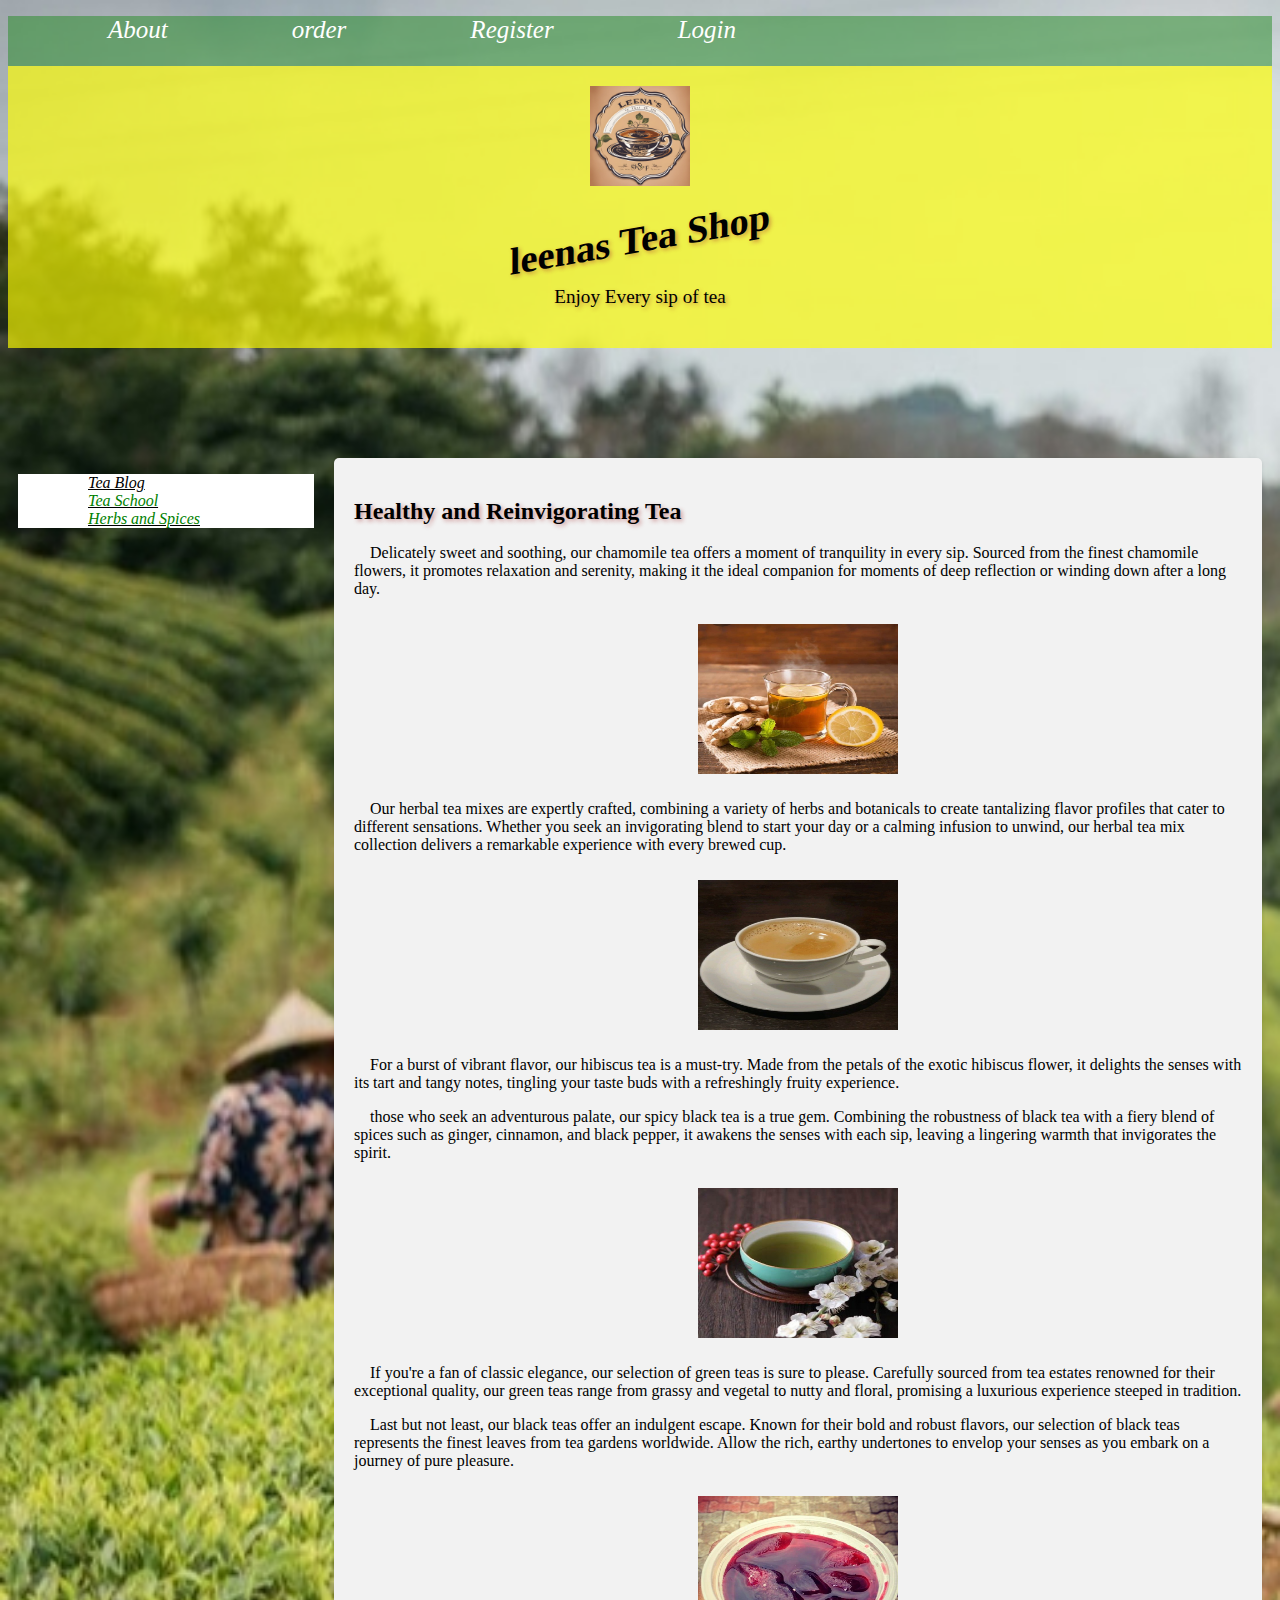
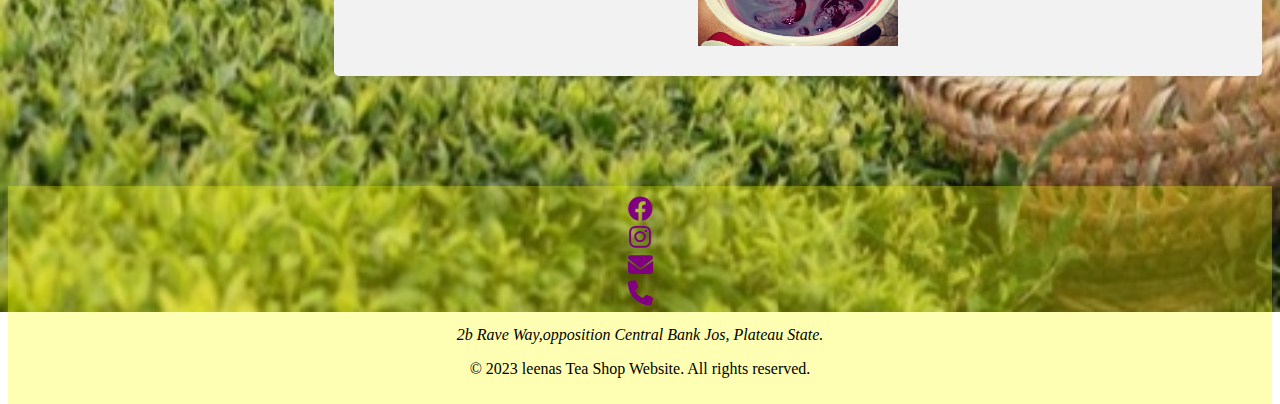
<file: index.html>
<!DOCTYPE html>
<html lang="en">
<html>
 <head>
 <meta charset="utf-8">
 <meta name="keywords:" content="HTML 5, CSS 3, JavaScript, JQuery, AngularJs"/>
 <meta name="description:" content="Dynamic web development">
 <meta name="author" content="Paschalina">
 <meta name="viewport" content="width=device-width, initial-scale=1.0">
 <title> Tea Shop</title>
 <link rel="stylesheet"href="css/main.css"/>
 <link rel="stylesheet" href="../fontawesome-free-6.4.2-web/css/all.css"/>

 <style>
  body{
    background-image: url("images/tea1.jpg");
    background-repeat: no-repeat;
    background-size: cover;
  }


 </style>
</head>
<body>
  
<nav class="topnav">
    <ul>
        <li><a href="pages/about.html">About</a></li>
        <li><a href="pages/order.html">order</a></li>
        <li><a href="pages/register.html">Register</a></li>
        <li><a href="pages/login.html">Login</a></li>
    </ul>
    </nav>
<header class="header">
<img src="images/logo.jpg" alt="logo" class="logo"/>
<h1>leenas Tea Shop</h1>
<p>Enjoy Every sip of tea</p>
        
</header>

 <section class="row">
 <nav class="col-3">
  <ul style="background-color: white; text-decoration: underline;">

    <li><a href="" >Tea Blog</a></li>
     <li><a href="#">Tea School</a></li>
     <li><a href="#">Herbs and Spices</a></li>
      </ul>
     </nav>
  

      <article class="col-9">
        <div class="container">
<h2>Healthy and Reinvigorating Tea</h2>
<p class="indent">Delicately sweet and soothing, our chamomile tea offers a moment of tranquility in every sip. 
  Sourced from the finest chamomile flowers, it promotes relaxation and serenity, making it the ideal 
  companion for moments of deep reflection or winding down after a long day.</p>
  <div class="image-container">
  <img src="images/tea2.jpg" alt="image 2">
  </div>

  <p class="indent"> Our herbal tea mixes are expertly crafted, combining a variety of herbs and botanicals to create 
  tantalizing flavor profiles that cater to different sensations. Whether you seek an invigorating 
  blend to start your day or a calming infusion to unwind, our herbal tea mix collection delivers a 
  remarkable experience with every brewed cup.</p>
  <div class="image-container">
    <img src="images/tea4.jpg" alt="image 4">
    </div>
  

 <p class="indent"> For a burst of vibrant flavor, our hibiscus tea is a must-try. Made from the petals of the exotic hibiscus flower,
  it delights the senses with its tart and tangy notes, tingling your taste buds with a refreshingly fruity experience.</p>
  <p class="indent"> those who seek an adventurous palate, our spicy black tea is a true gem. Combining the robustness of black tea with 
  a fiery blend of spices such as ginger, cinnamon, and black pepper, it awakens the senses with each sip, leaving a lingering 
  warmth that invigorates the spirit. </p>
 
   <div class="image-container">
    <img src="images/tea3.jpg" alt="image 3">
    </div>

  <p class="indent">If you're a fan of classic elegance, our selection of green teas is sure to please. Carefully sourced from tea estates renowned
  for their exceptional quality, our green teas range from grassy and vegetal to nutty and floral, promising a luxurious experience
  steeped in tradition.</p>
 <p class="indent"> Last but not least, our black teas offer an indulgent escape. Known for their bold and robust flavors, our selection of black 
  teas represents the finest leaves from tea gardens worldwide. Allow the rich, earthy undertones to envelop your senses as you
   embark on a journey of pure pleasure.</p>

    <div class="image-container">
    <img src="images/tea5.jpg" alt="image 5">
    </div>
   
  </div>
    <p></p>
    </article>
     </section>
     <section class="row">
      <footer class="col-12 footer">
        
        <a href="#" class="icon"><i class="fa-brands fa-facebook"></i></a><br/>
        <a href="#" class="icon"><i class="fa-brands fa-instagram"></i></a><br/>
        <a href="#" class="icon"><i class="fa-solid fa-envelope"></i></a><br/>
        <a href="#" class="icon"><i class="fa-solid fa-phone"></i> </a><br/><br/>
        
        <Address>2b Rave Way,opposition Central Bank Jos, Plateau State.</Address>
       <p>&copy; 2023 leenas Tea Shop Website. All rights reserved.</p>
      </footer>
    </section>
    </body>
    </html>
</file>
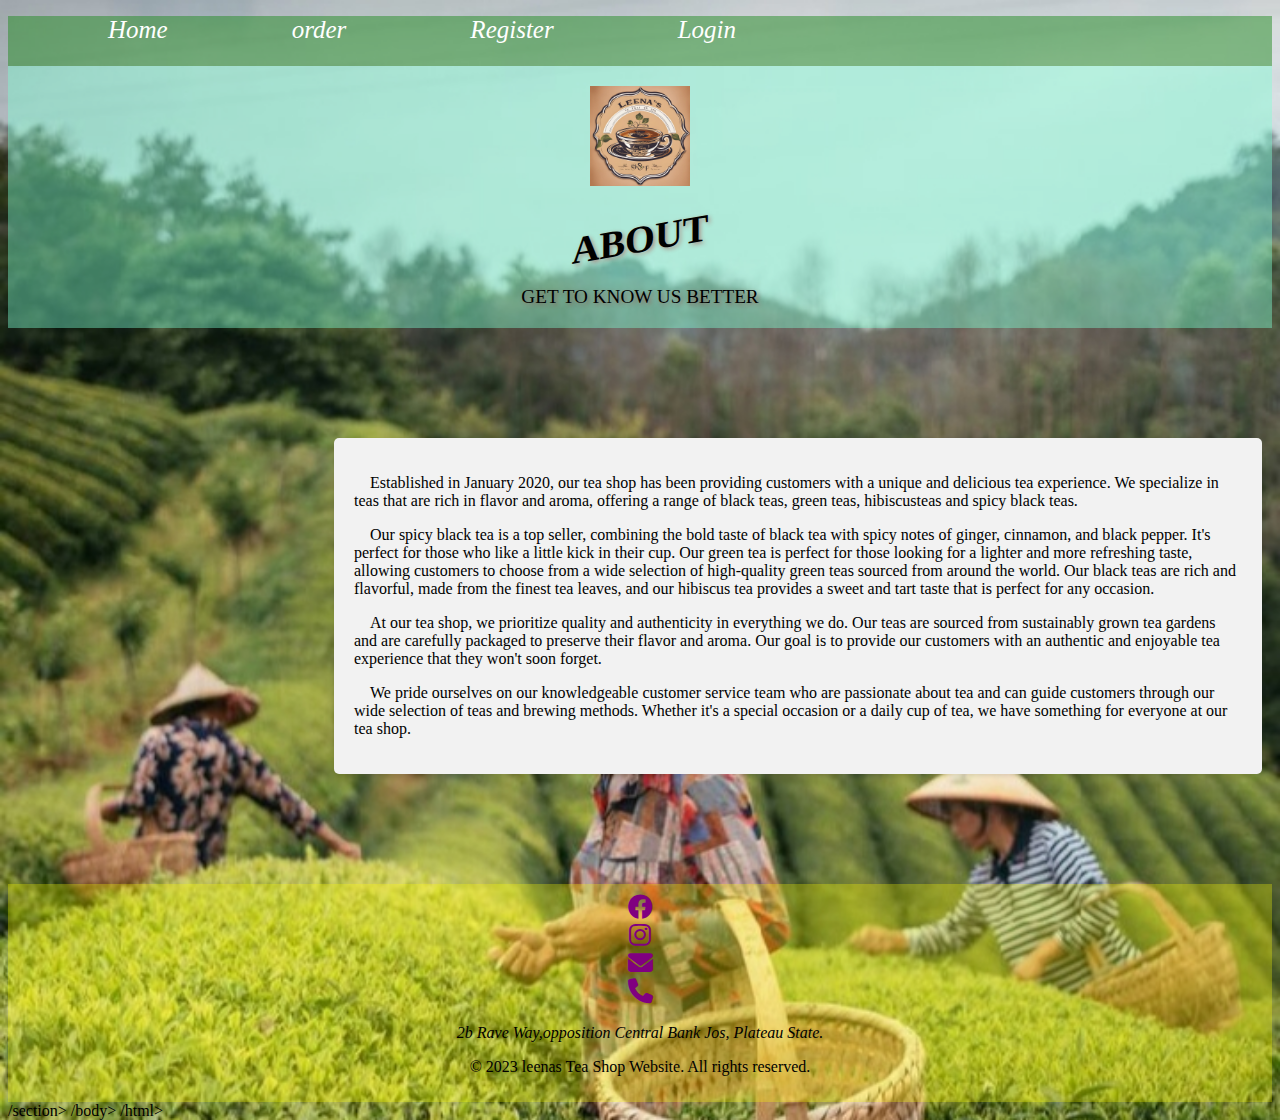
<file: pages/about.html>
<!DOCTYPE html>
<html lang="en">
<html>
 <head>
 <meta charset="utf-8">
 <meta name="keywords:" content="HTML 5, CSS 3, JavaScript, JQuery, AngularJs"/>
 <meta name="description:" content="Dynamic web development">
 <meta name="author" content="Paschalina">
 <meta name="viewport" content="width=device-width, initial-scale=1.0">
 <title> About</title>
 <link rel="stylesheet"href="../css/main.css"/>
 <link rel="stylesheet" href="../fontawesome-free-6.4.2-web/css/all.css"/>

 <style>
    body{
    background-image: url("../images/tea1.jpg");
    background-repeat: no-repeat;
    background-size: cover;
  }
 </style>
</head>
<body>
  
<nav class="topnav">
    <ul>
        <li><a href="../index.html">Home</a></li>
        <li><a href="order.html">order</a></li>
        <li><a href="register.html">Register</a></li>
        <li><a href="login.html">Login</a></li>
    </ul>
    </nav>
<header class="new-header">
  <img src="../images/logo.jpg" alt="logo" class="logo"/>
  <h1>ABOUT</h1>
GET TO KNOW US BETTER
</header>
 
<section class="row">
  <nav class="col-3">
    </nav>
    <article class="col-9">
      <div class="container">

  
<p class="indent">Established in  January 2020, our tea shop has
 been providing customers with a unique and delicious tea experience.
 We specialize in teas that are rich in flavor and aroma, offering a 
 range of black teas, green teas, hibiscusteas and spicy black teas.</p>

<p class="indent">Our spicy black tea is a top seller, combining the bold taste of black tea 
with spicy notes of ginger, cinnamon, and black pepper. It's perfect for those
who like a little kick in their cup. Our green tea is perfect for those looking
for a lighter and more refreshing taste, allowing customers to choose from a 
wide selection of high-quality green teas sourced from around the world. Our
black teas are rich and flavorful, made from the finest tea leaves, and our 
hibiscus tea provides a sweet and tart taste that is perfect for any occasion.</p>

<p class="indent">At our tea shop, we prioritize quality and authenticity in everything we do.
Our teas are sourced from sustainably grown tea gardens and are carefully packaged 
to preserve their flavor and aroma. Our goal is to provide our customers with an 
authentic and enjoyable tea experience that they won't soon forget.</p>

<p class="indent">We pride ourselves on our knowledgeable customer service team who are passionate
about tea and can guide customers through our wide selection of teas and brewing
methods. Whether it's a special occasion or a daily cup of tea, we have something
for everyone at our tea shop.</p>

</div>
    </article>
    </section>
    
      <section class="row">
        <footer class="col-12 footer">
          
          <a href="#" class="icon"><i class="fa-brands fa-facebook"></i></a><br/>
          <a href="#" class="icon"><i class="fa-brands fa-instagram"></i></a><br/>
          <a href="#" class="icon"><i class="fa-solid fa-envelope"></i></a><br/>
          <a href="#" class="icon"><i class="fa-solid fa-phone"></i> </a><br/><br/>
          
          <Address>2b Rave Way,opposition Central Bank Jos, Plateau State.</Address>
         <p>&copy; 2023 leenas Tea Shop Website. All rights reserved.</p>
        </footer>
       /section>
       /body>
       /html>
</file>
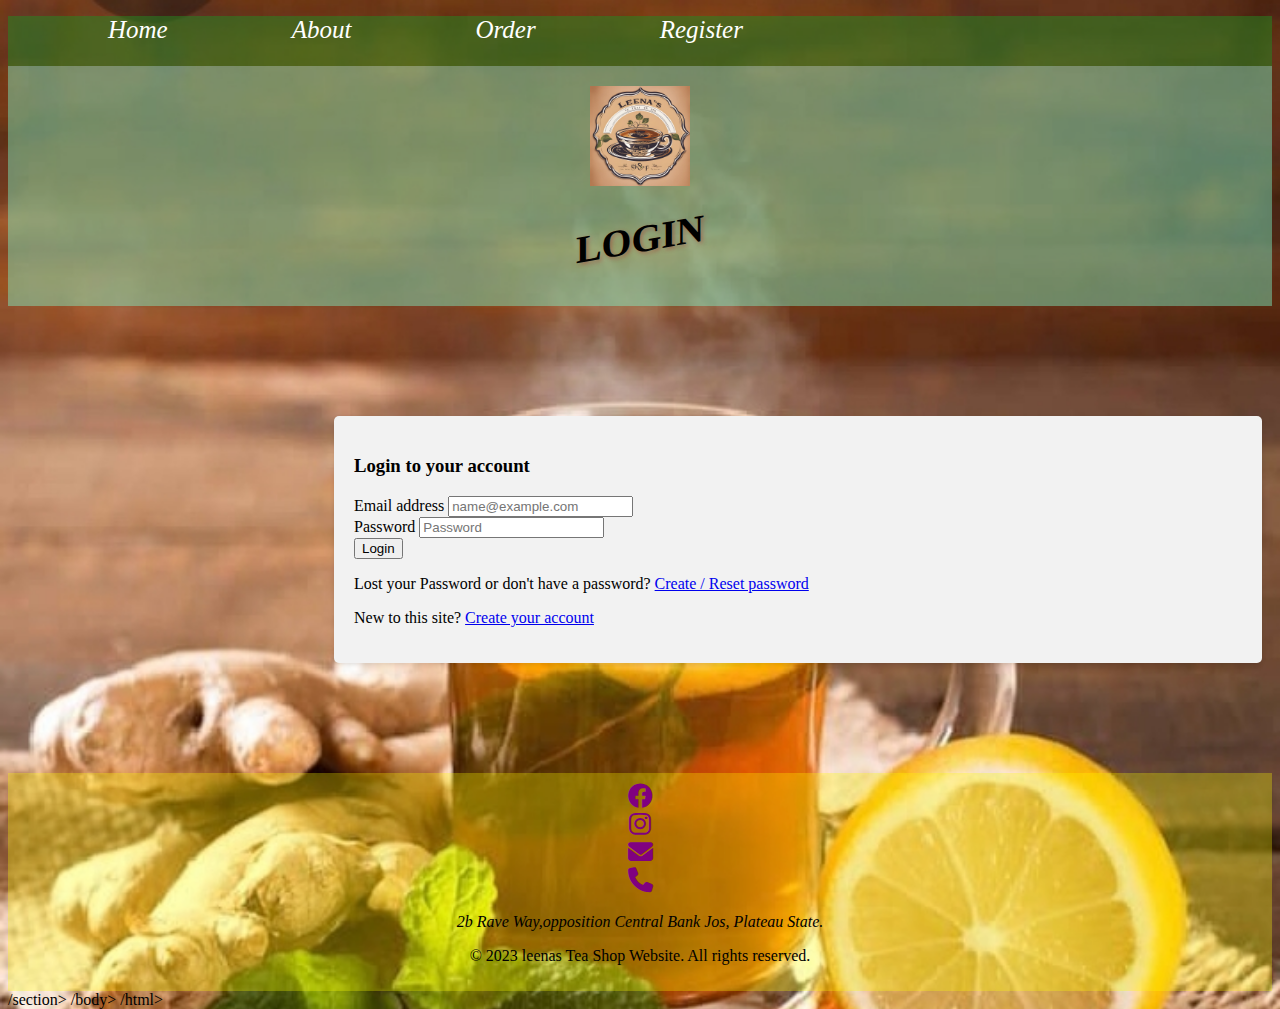
<file: pages/login.html>
<!DOCTYPE html>
<html lang="en">
<html>
 <head>
 <meta charset="utf-8">
 <meta name="keywords:" content="HTML 5, CSS 3, JavaScript, JQuery, AngularJs"/>
 <meta name="description:" content="Dynamic web development">
 <meta name="author" content="Paschalina">
 <meta name="viewport" content="width=device-width, initial-scale=1.0">
 <title> login</title>
 <link rel="stylesheet"href="../css/main.css"/>
 <link rel="stylesheet" href="../fontawesome-free-6.4.2-web/css/all.css"/>

 <style>
  body{
    background-image: url("../images/tea2.jpg");
    background-repeat: no-repeat;
    background-size: cover;
  }
  </style>
  </head>
  <body>
  
<nav class="topnav">
    <ul>
        <li><a href="../index.html">Home</a></li>
        <li><a href="about.html">About</a></li>
        <li><a href="order.html">Order</a></li>
        <li><a href="register.html">Register</a></li>
        
    </ul>
    </nav>
<header class="new-header">
<img src="../images/logo.jpg" alt="logo" class="logo"/>

	<H1>LOGIN</H1>
</header>
 
<section class="row">
  <nav class="col-3">
    </nav>

<article class="col-9">
      <div class="login-container">
	<h3 >Login to your account</h3>
	
	<form method ="POST" autocomplete="off">
	<label for="inputEmail">Email address</label>
	<input name ='email' id="inputEmail" type="email" placeholder="name@example.com" /> <br/>
	
	
	<label for="inputPassword">Password</label>
	<input name = 'password' id="unique" type="password" placeholder="Password" />
	<br/>
            
    
	<input type="submit" name ="login" value="Login">
    
						
    				
    <p>Lost your Password or don't have a password? <a href="#">Create / Reset password </a></p>
	<p>New to this site? <a href="register.html">Create your account</a></p>
    </div>
</div>
</article>
</section>

  <section class="row">
    <footer class="col-12 footer">
      
      <a href="#" class="icon"><i class="fa-brands fa-facebook"></i></a><br/>
      <a href="#" class="icon"><i class="fa-brands fa-instagram"></i></a><br/>
      <a href="#" class="icon"><i class="fa-solid fa-envelope"></i></a><br/>
      <a href="#" class="icon"><i class="fa-solid fa-phone"></i> </a><br/><br/>
      
      <Address>2b Rave Way,opposition Central Bank Jos, Plateau State.</Address>
     <p>&copy; 2023 leenas Tea Shop Website. All rights reserved.</p>
    </footer>
   /section>
   /body>
   /html>


</form>
</body>
</html>
</file>
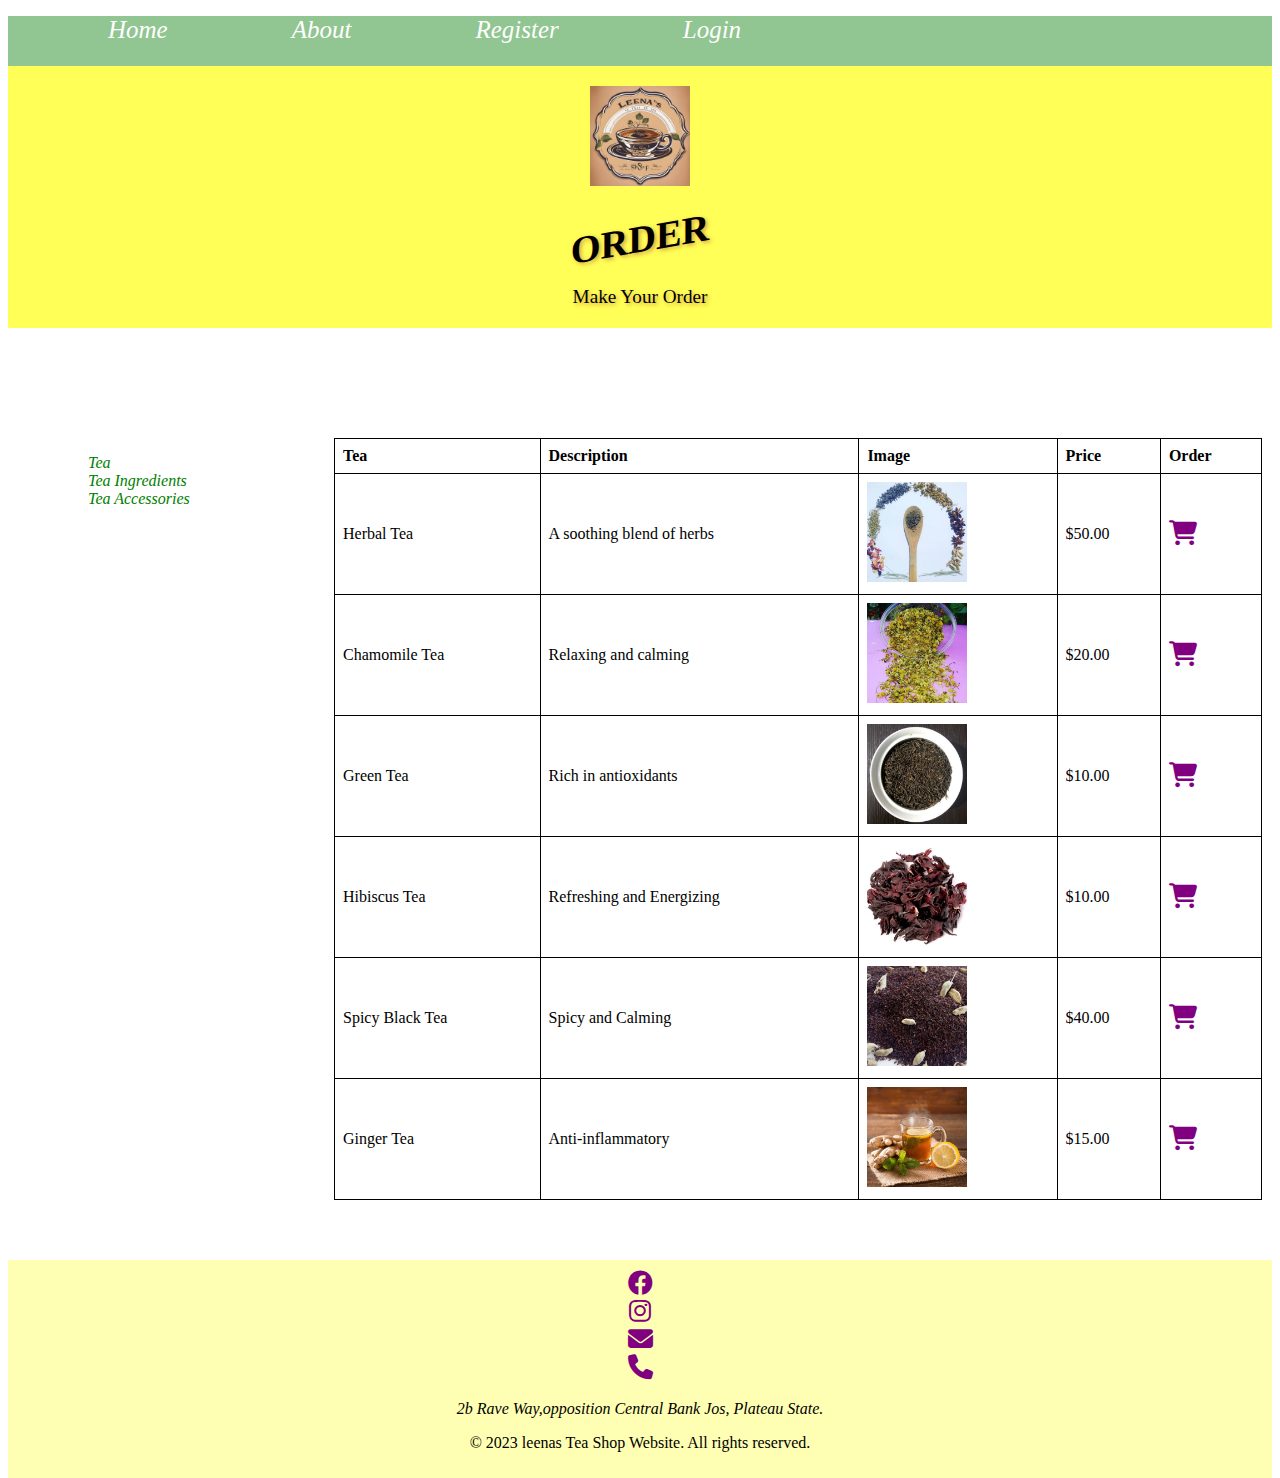
<file: pages/order.html>
<!DOCTYPE html>
<html lang="en">
<html>
 <head>
 <meta charset="utf-8">
 <meta name="keywords:" content="HTML 5, CSS 3, JavaScript, JQuery, AngularJs"/>
 <meta name="description:" content="Dynamic web development">
 <meta name="author" content="Paschalina">
 <meta name="viewport" content="width=device-width, initial-scale=1.0">
 <title> Tea Shop</title>
 <link rel="stylesheet"href="../css/main.css"/>
 <link rel="stylesheet" href="../fontawesome-free-6.4.2-web/css/all.css"/>
 <style>
 </style>
</head>
<body>
  
<nav class="topnav">
    <ul>
        <li><a href="../index.html">Home</a></li>
        <li><a href="about.html">About</a></li>
        <li><a href="register.html">Register</a></li>
        <li><a href="login.html">Login</a></li>
    </ul>
    </nav>
<header class="header">
  <img src="../images/logo.jpg" alt="logo" class="logo"/>
  <h1>ORDER</h1>
Make Your Order
</header>

 <section class="row">
 <nav class="col-3">
  <ul>
     <li> <a href="#">Tea</a></li>
     <li> <a href="#">Tea Ingredients</a> </li>
     <li> <a href="#"> Tea Accessories</a></li>
  </ul>
  </nav>

    <article class="col-9">

<table class="tea-table">
    <tr> 
      <th> Tea </th>
      <th> Description</th>
      <th> Image</th>
      <th>Price</th>
      <th> Order</th>
    </tr>
    <tr>
      <td> Herbal Tea</td>
      <td> A soothing blend of herbs</td>
      <td><img src="../images/herbal.jpg" alt="image of herbal tea"style="height: 100px; width: 100px;"></td>
      <td> $50.00</td>
      <td> <a href="#" class="icon"> <i class="fa-solid fa-cart-shopping"></i></a></td>
      
    </tr>

    <tr>
      <td> Chamomile Tea</td>
      <td> Relaxing and calming</td>
      <td><img src="../images/chamomlie.jpg" alt="image of chamomile tea" style="height: 100px; width: 100px;"></td>
      <td>$20.00</td>
      <td> <a href="#" class="icon"> <i class="fa-solid fa-cart-shopping"></i></a></td>
      
     </tr>

     <tr>
      <td>Green Tea</td>
      <td> Rich in antioxidants</td>
      <td><img src="../images/green.jpg" alt="image of green tea"style="height: 100px; width: 100px;"></td>
      <td>$10.00</td>
      <td> <a href="#" class="icon"> <i class="fa-solid fa-cart-shopping"></i></a></td>
      
     </tr>

     <tr>
      <td>Hibiscus Tea</td>
      <td>Refreshing and Energizing</td>
      <td><img src="../images/hibiscus.jpg" alt="image of hibiscus tea "style="height: 100px; width: 100px;"></td>
      <td>$10.00</td>
      <td> <a href="#" class="icon"> <i class="fa-solid fa-cart-shopping"></i></a></td>
      
     </tr>


     <tr>
      <td>Spicy Black Tea</td>
      <td>Spicy and Calming</td>
      <td><img src="../images/spicy.jpg" alt="image of spicy black tea" style="height: 100px; width: 100px;"></td>
      <td>$40.00</td>
      <td> <a href="#" class="icon"> <i class="fa-solid fa-cart-shopping"></i></a></td>
      
     </tr>


     <tr>
      <td>Ginger Tea</td>
      <td> Anti-inflammatory</td>
      <td><img src="../images/ginger.jpg" alt="image of ginger tea"style="height: 100px; width: 100px;"></td>
      <td>$15.00</td>
      <td> <a href="#" class="icon"> <i class="fa-solid fa-cart-shopping"></i></a></td>
     </tr>
          





</table>




    
    </article>
    </section> 

  <section class="row">
    <footer class="col-12 footer">
      
      <a href="#" class="icon"><i class="fa-brands fa-facebook"></i></a><br/>
      <a href="#" class="icon"><i class="fa-brands fa-instagram"></i></a><br/>
      <a href="#" class="icon"><i class="fa-solid fa-envelope"></i></a><br/>
      <a href="#" class="icon"><i class="fa-solid fa-phone"></i> </a><br/><br/>

      
 
      <Address>2b Rave Way,opposition Central Bank Jos, Plateau State.</Address>
      <p>&copy; 2023 leenas Tea Shop Website. All rights reserved.</p>
    </footer>
  </section>
  </body>
  </html>
</file>
<file: css/main.css>
* {
  box-sizing: border-box;
}

.row::after {
  content: "";
  clear: both;
  display: table;
}

[class*="col-"] {
  float: left;
  padding: 10px;
}

[class*="col-"] {
  width: 100%;
}

@media only screen and (min-width: 600px) {

  .col-1 {
    width: 8.33%;
  }

  .col-2 {
    width: 16.66%;
  }

  .col-3 {
    width: 25%;
  }

  .col-4 {
    width: 33.33%;
  }

  .col-5 {
    width: 41.66%;
  }

  .col-6 {
    width: 50%;
  }

  .col-7 {
    width: 58.33%;
  }

  .col-8 {
    width: 66.66%;
  }

  .col-9 {
    width: 75%;
  }

  .col-10 {
    width: 83.33%;
  }

  .col-11 {
    width: 91.66%;
  }

  .col-12 {
    width: 100%;
  }
}

h1 {
  transform: skewY(-10deg);
  text-size-adjust: 20px;
}

.logo {
  height: auto;
  width: 100px;
}

header {
  background-color: rgba(255, 255, 0, 0.66);
  color: black;
  padding: 20px;
  text-align: center;
  font-family: fantasy;
  text-shadow: 2px 2px 4px rgba(165, 42, 42, 0.454);
  font-size: larger;
  justify-content: center;
  align-items: center;
}

.topnav {
  position: relative;
  top: 0;
  left: 0;
  right: 0;
  height: 50px;
  background-color: rgba(34, 139, 34, 0.499)
}

.topnav ul {
  list-style-type: none;
}

.topnav li {
  display: inline;
}

.topnav a {
  text-decoration: none;
  margin: 60px;
  color: white;
  font-size: 25px;
  font-style: italic;
}

.topnav a:hover {
  color: coral;
  background-color: gold;
}

.topnav a:active {
  color: red;
}




section {
  position: relative;
  top: 100px;

}

.col-3 ul {
  list-style-type: none;
}

.col-3 li {
  display: block;
}

.col-3 a {
  text-decoration: none;
  margin: 30px;
  color: green;
  font-style: italic;

}

.col-3 a:hover {
  background-color:burlywood;
}

.col-3 a:visited {
  color: black;
}

.col-3 a:active {
  color: red;
}


article p {
  font-family: italic;
  color: black;

}

article h2 {
  text-shadow: 2px 2px 4px rgba(165, 42, 42, 0.454);

}

.container {
  background-color: #f2f2f2;
  padding: 20px;
  border-radius: 5px;
  box-shadow: 0 2px 4px rgba(0, 0, 0, 0.1);
  margin-bottom: 50px;
}


.image-container {
  display: flex;
  flex-wrap: wrap;
  justify-content: center;
}

.image-container img {
  width: 200px;
  margin: 10px;
  height: 150px;
}


.indent {
  text-indent: 1em;
}

p {
  font-family: cursive;
}

.new-header {

  background-color: rgba(127, 255, 212, 0.418);
  color: black;
  padding: 20px;
  text-align: center;
  font-family: fantasy;
  text-shadow: 2px 2px 4px rgba(165, 42, 42, 0.454);
  font-size: larger;
  justify-content: center;
  align-items: center;
}

.login-container {
  background-color: #f2f2f2;
  padding: 20px;
  border-radius: 5px;
  box-shadow: 0 2px 4px rgba(0, 0, 0, 0.1);
  margin-bottom: 50px;
}

.tea-table{
  width: 100%;
  border-collapse: collapse;
}
.tea-table th, .tea-table td{
border: 1px solid black;
padding: 8px;
text-align: left;
}

.tea-table ul li img{
  height: 100px !important; 
  width: 100px;
}

.fa-solid fa-cart-shopping{
  font-size: 50px;
}

.fa-solid fa-cart-shopping :hover{
  background-color:aquamarine;
}



.icon{
color:purple;
font-size: 25px;

}
.icon:hover{
  background-color:aquamarine;
}

footer {
  text-align: center;
  background-color: rgba(255, 255, 0, 0.298);
  color:black;
  padding: 10px;
  margin-top: 50px;
}
</file>
